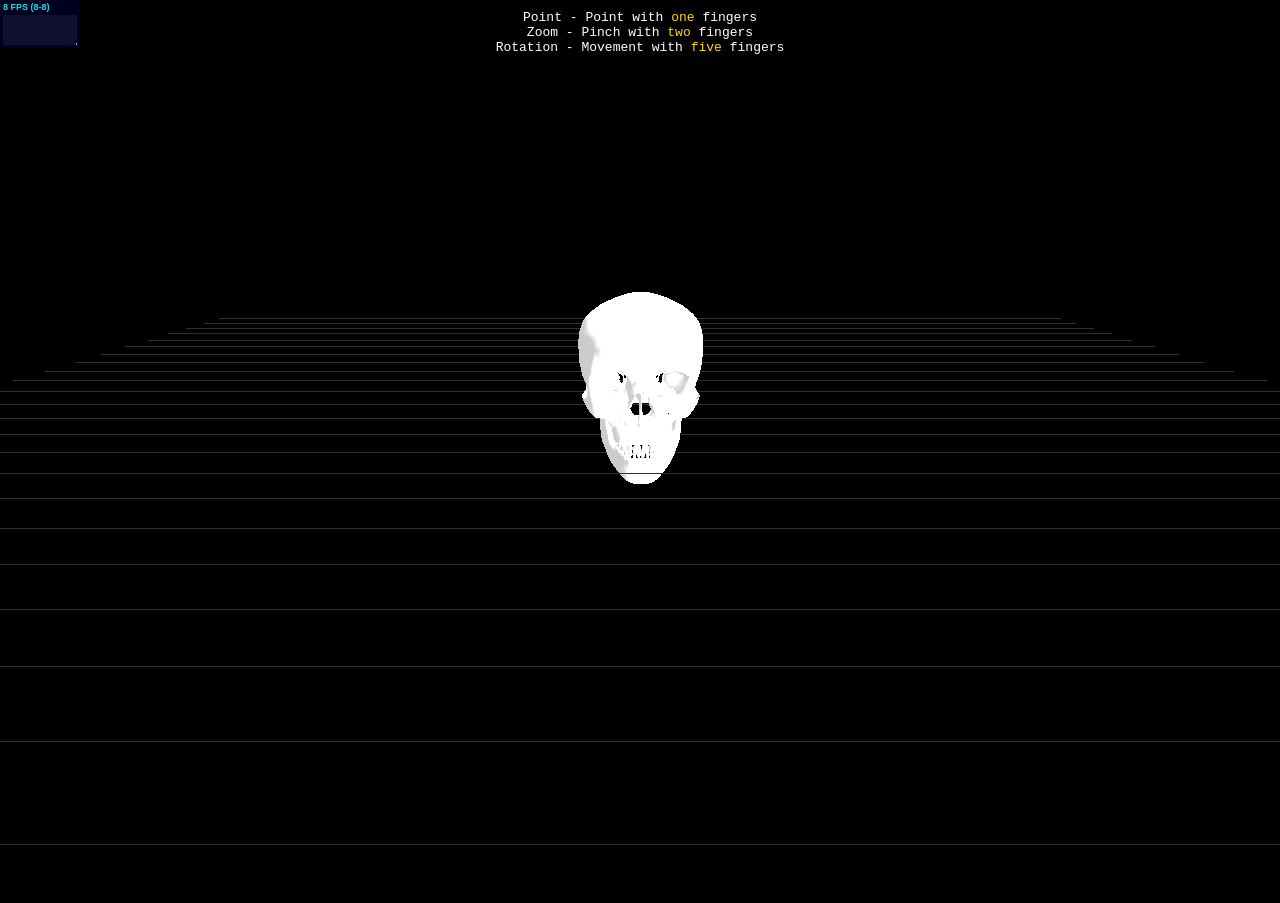
<file: pinchrotatepoint/gesturesMain/index.html>
<!DOCTYPE html>
<html lang="en">
	<head>
		<title>Gestures Demo - Zoom, Rotation, and Point</title>
		<meta charset="utf-8">
		<meta name="viewport" content="width=device-width, user-scalable=no, minimum-scale=1.0, maximum-scale=1.0">
		<style>
			body {
				font-family: Monospace;
				background-color: #000000;
				margin: 0px;
				overflow: hidden;
			}

			#info {
				color: #fff;
				position: absolute;
				top: 10px;
				width: 100%;
				text-align: center;
				z-index: 100;
				display:block;

			}

			#canvas {
				position:absolute;
				width: 100%;
				height: 100%;
			}

			.emph{
				color: #ffd700;
			}

			a { color: skyblue }
		</style>
	</head>
	<body>
		
		<div id="info">
			Point - Point with <span class="emph">one</span> fingers<br />
			Zoom - Pinch with <span class="emph">two</span> fingers<br />
			Rotation - Movement with <span class="emph">five</span> fingers
		</div>

		<div id='container'>
			<canvas id="canvas"></canvas>
		</div>

		<script src="http://js.leapmotion.com/0.2.0/leap.min.js"></script>
		<script src="../build/three.min.js"></script>

		<script src="js/loaders/ColladaLoader.js"></script>
		<script src="js/controls/TrackballControls.js"></script>

		<script src="js/Detector.js"></script>
		<script src="js/libs/stats.min.js"></script>

		<script src="threescript.js"></script>
		<script src="leapscript.js"></script>
	</body>
</html>
</file>
